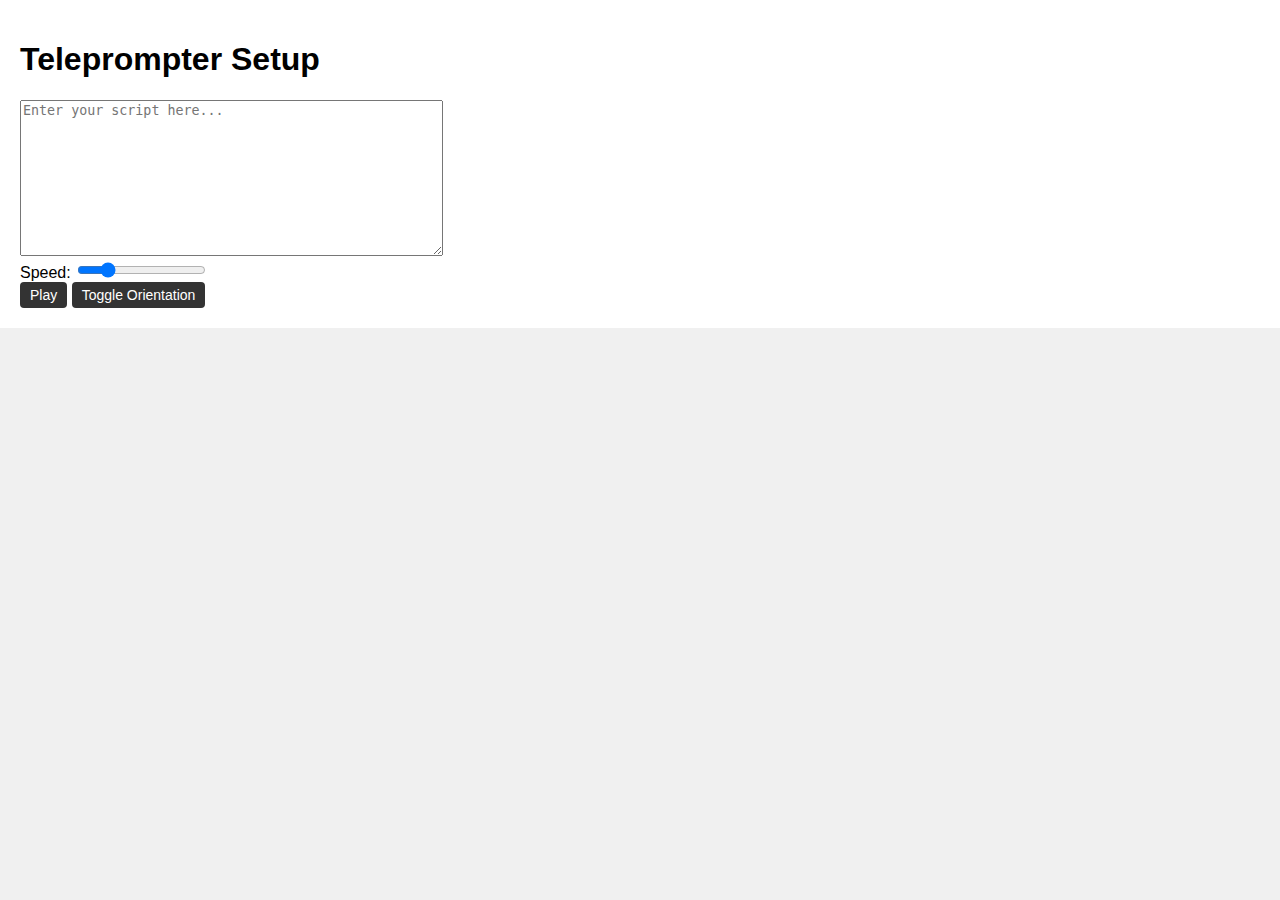
<file: index.html>
<!DOCTYPE html>
<html lang="en">
<head>
    <meta charset="UTF-8" />
    <meta name="viewport" content="width=device-width, initial-scale=1.0"/>
    <title>Teleprompter</title>
    <link rel="stylesheet" href="styles.css" />
</head>
<body>
    <div class="setup-panel">
        <h1>Teleprompter Setup</h1>
        <textarea id="scriptInput" placeholder="Enter your script here..." rows="10" cols="50"></textarea><br>

        <label for="speedControlSetup">Speed: </label>
        <input type="range" id="speedControlSetup" min="0.05" max="0.3" value="0.1" step="0.01" />

        <div>
            <button id="playBtn">Play</button>
            <button id="toggleOrientationBtnSetup">Toggle Orientation</button>
        </div>
    </div>
    
    <div class="teleprompter-container hidden" id="teleprompterContainer">
        <div class="teleprompter-text" id="teleprompterText"></div>

        <div class="bottom-menu" id="bottomMenu">
            <div class="menu-items">
                <div class="menu-group left-controls">
                    <button id="pauseBtn">Pause</button>
                    <button id="resumeBtn">▶</button>
                    <button id="endBtn">End</button>
                </div>
                
                <div class="menu-group middle-controls">
                    <span>Speed</span>
                    <input type="range" id="speedControl" min="0.05" max="0.3" value="0.1" step="0.01" />
                </div>
                
                <div class="menu-group right-controls">
                    <div class="color-choices">
                        <span class="color-choice" data-color="red" style="background:red;"></span>
                        <span class="color-choice" data-color="orange" style="background:orange;"></span>
                        <span class="color-choice" data-color="yellow" style="background:yellow;"></span>
                        <span class="color-choice" data-color="blue" style="background:blue;"></span>
                        <span class="color-choice" data-color="white" style="background:white; border:1px solid #ccc;"></span>
                    </div>
                    <span>Size</span>
                    <input type="range" id="fontSizeControl" min="20" max="100" value="32" step="1" />
                </div>
            </div>
        </div>
    </div>

    <script src="script.js"></script>
</body>
</html>
</file>
<file: styles.css>
body, html {
    margin: 0; 
    padding: 0; 
    font-family: sans-serif;
    height: 100%;
    background: #f0f0f0;
}

.setup-panel {
    padding: 20px;
    background: #fff;
}

.teleprompter-container {
    position: fixed;
    top: 0; left: 0; 
    width: 100vw; 
    height: 100vh; 
    background: black;
    color: white;
    overflow: hidden;
    display: flex; 
    align-items: center; 
    justify-content: center;
    flex-direction: column;
    cursor: none;
}

.teleprompter-text {
    max-width: 80%;
    font-size: 2em;
    line-height: 1.5em;
    text-align: center;
    transform: translateY(0); /* Start at top */
    white-space: pre-wrap;
    transition: color 0.3s;
}

/* Bottom menu */
.bottom-menu {
    position: absolute;
    bottom: 9vh; /* raising menu another 1.5 */
    width: 100%;
    background: rgba(0,0,0,0.5);
    color: white;
    opacity: 0; /* Hidden by default */
    transition: opacity 0.3s ease-in-out;
    padding: 10px 20px;
}

.bottom-menu.visible {
    opacity: 1;
}

.menu-items {
    display: flex;
    flex-direction: row;
    align-items: center;
    justify-content: space-between;
}

.left-controls button:not(:last-child) {
    margin-right: 10px;
}

.middle-controls {
    display: flex;
    align-items: center;
    gap: 10px;
}

.right-controls {
    display: flex;
    align-items: center;
    gap: 10px;
}

.color-choices {
    display: flex;
    gap: 5px;
}

.color-choice {
    width: 20px;
    height: 20px;
    border-radius: 50%;
    cursor: pointer;
}

button {
    background: #333;
    color: #fff;
    border: none;
    padding: 5px 10px;
    cursor: pointer;
    font-size: 14px;
    border-radius: 4px;
}

button:hover {
    background: #444;
}

input[type="range"] {
    cursor: pointer;
}

.hidden {
    display: none;
}

.landscape {
    transform: rotate(90deg);
    transform-origin: center center;
    width: 100vh;
    height: 100vw;
    overflow: hidden;
}
</file>
